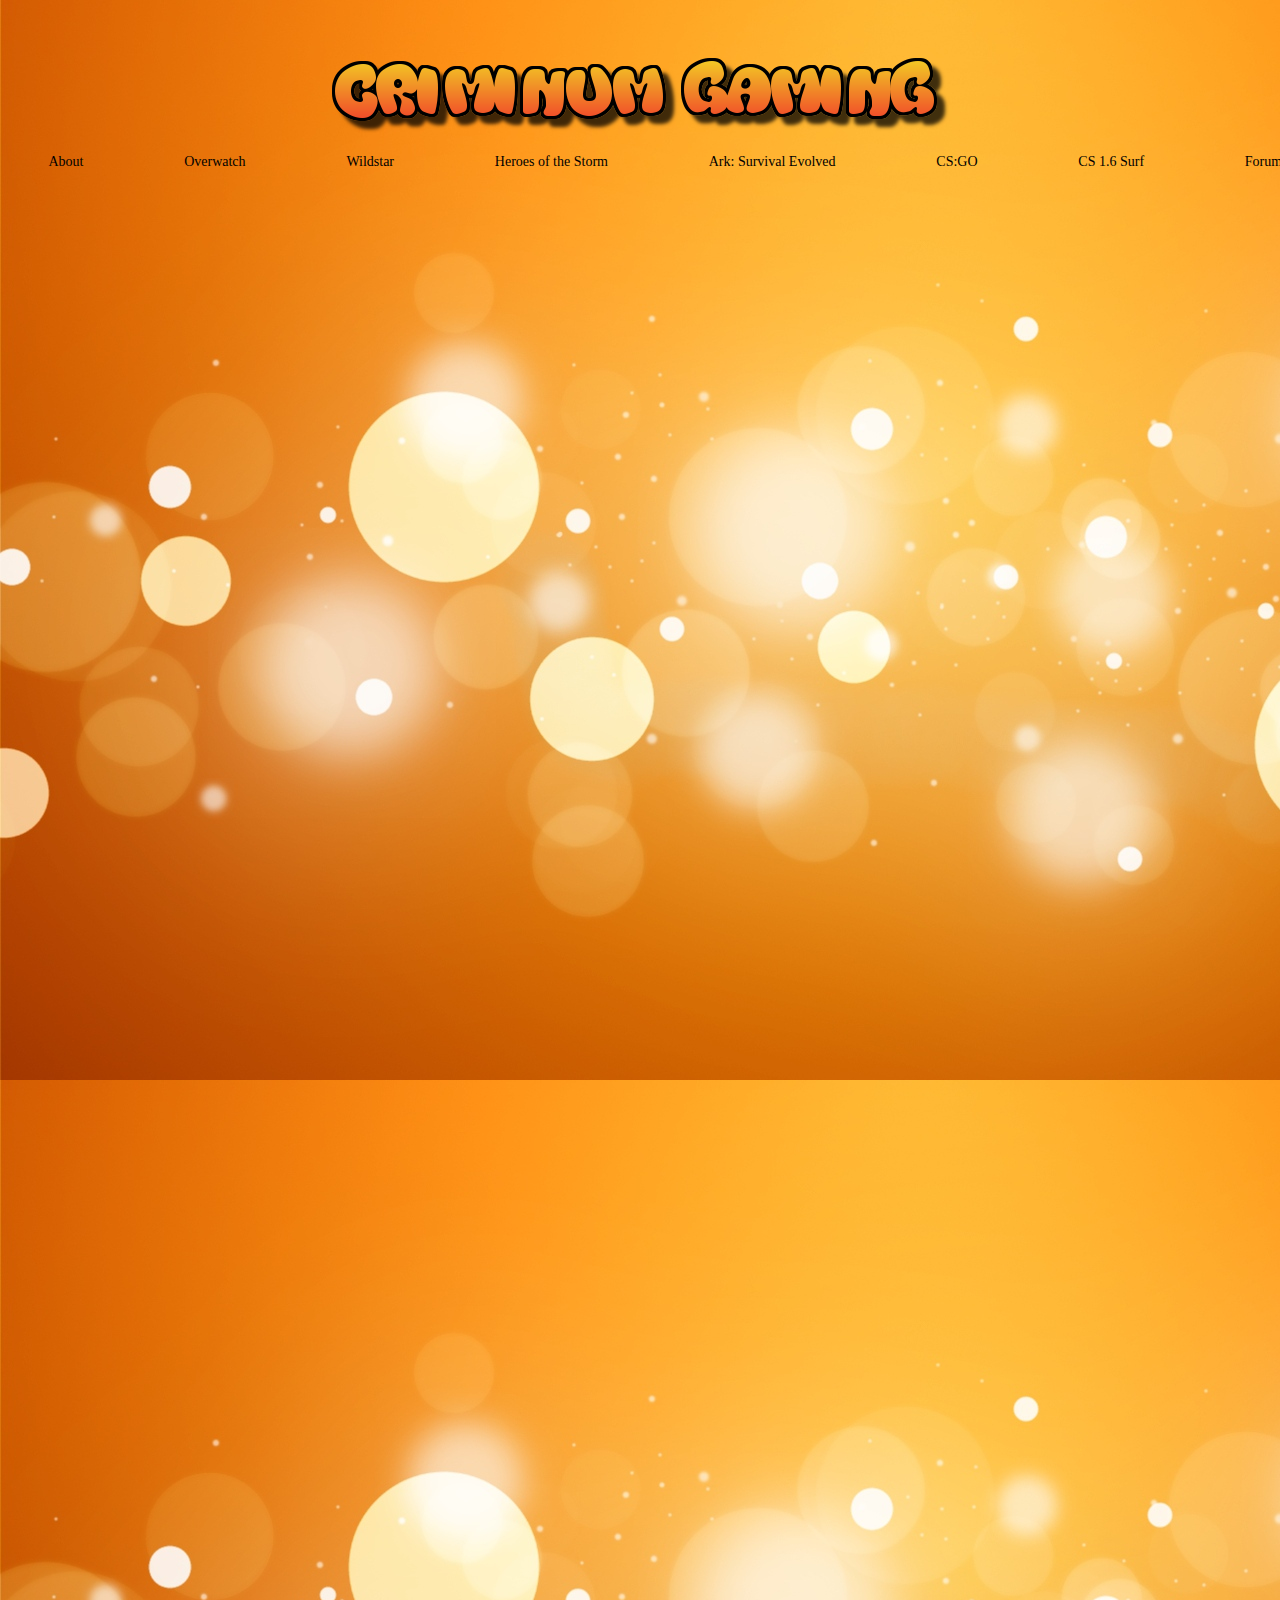
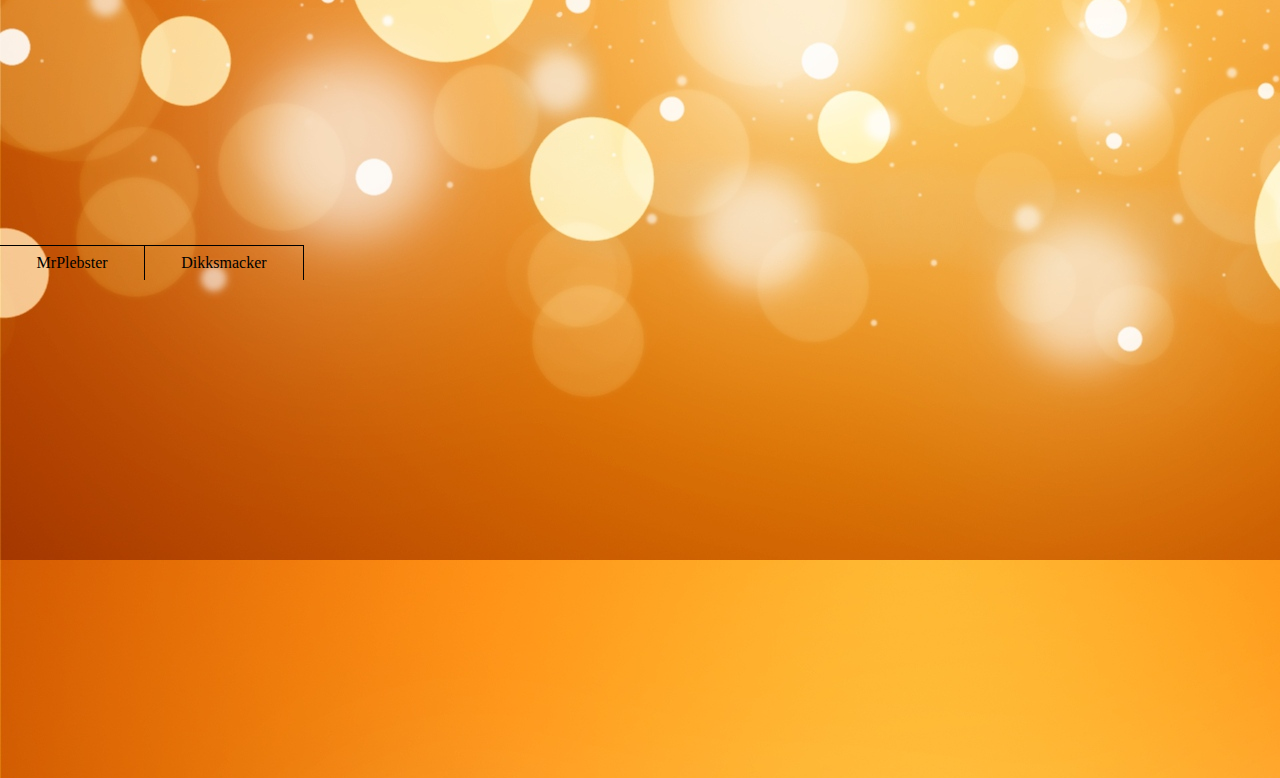
<file: duo_stream.html>
<!DOCTYPE html>
<html>
  <head>
    <title>Criminum Gaming</title>
	<link rel="stylesheet" href="duo_stream.css" />
	<meta charset="utf-8" />
	<style type="text/css">
	<!--
body {
 margin-top: 0px;
 margin-right: 0px;
 margin-bottom: 0px;
 margin-left: 0px;
}
-->
</style>
<script src="Dropdown.js"></script>
  </head>

 <body>
    
        <div id="page">
    
            <header>
                <div>
            <img src="criminum-header.png" alt="Logo">
                    </div>
            <nav>
			<a href="#">About</a>
                    <a href="Overwatch.html">Overwatch</a>
                    <a href="Wildstar.html">Wildstar</a>
                    <a href="Hots.html">Heroes of the Storm</a>
                    <a href="Ark.html">Ark: Survival Evolved</a>
                    <a href="#">CS:GO</a>
                    <a href="Surf.html">CS 1.6 Surf</a>
                    <a href="#">Forum</a>
		    <div class="dropdown">
             <button onclick="myFunction()" class="dropbtn">Community</button>
             <div id="myDropdown" class="dropdown-content">
                    <a href="https://www.curse.com/servers/r7ACt2" target="_blank">Join Criminum</a>
					<a href="#curse">About Curse</a>
  </div>
            </nav>
             </header>
             </div>
	
	
	<div id="mrplebster_stream">
	<iframe src="https://twitch.tv/mrplebster/embed" allowfullscreen height="719" width="808.5"></iframe>
	 </div> 
	 
	 <div id="dikksmacker_stream">
	 <iframe src="https://twitch.tv/dikksmacker/embed" allowfullscreen height="719" width="808.5"></iframe>
	 </div> 
	 
	  <ul class="navbar_chat">
  <li id="navbar_menu"><a href="#" onclick="openCity('London')">MrPlebster</a></li>
  <li><a href="#" onclick="openCity('Paris')">Dikksmacker</a></li>
</ul>
	 
	 <div id="London" class="city">
   <iframe src="https://twitch.tv/mrplebster/chat" height="684" width="303" ></iframe> 
</div>

<div id="Paris" class="city">
	 <iframe src="https://twitch.tv/dikksmacker/chat" height="684" width="303" ></iframe> 
</div>

	
<script>
openCity("London");

function openCity(cityName) {
    var i;
    var x = document.getElementsByClassName("city");
    for (i = 0; i < x.length; i++) {
        x[i].style.display = "none"; 
    }
    document.getElementById(cityName).style.display = "block"; 
}
	</script> 
	 
	 
	 
	 
	 </body>
	 </html>
</file>
<file: duo_stream.css>
body {
	background-image: url("background_criminum.jpeg");
	overflow: hidden;
}
	
	
	
	#page {
            position:relative; 	
			
    }
    header {
            min-height:100px;
            position:relative;
			max-width: 1920px;
    
    }
   
   header img {         
            display: block;
			margin: 0 auto;
			margin-top: 50px;
			border: 0;
			
    }
       
  /*navigation bar*/ 
	
    nav {
            position:absolute;
            top:7.3vw;
            left: 0em;
            right:0;
            bottom:0;
            color:green;
            min-width:800px;
            text-align:left;
            height:20px;
            padding:10px 1.7vw;
			white-space: nowrap;
			float:left;
			max-width: 80vw;
    }
    
    
    nav a {
            font-size:14px;
            margin:10px 0;height:20px;
            padding:12px 5em;
            color: black;
            text-decoration:none;
			
			
    }
    
    nav a:hover {
    background-color:rgba(0, 0, 0, 0.3);
    }
	
	
	
/*Dropdown nav*/


.dropbtn {
    background-color: rgba(0, 0, 0, 0);
    color: black;
    padding:10px 1.7vw;
    font-size: 14px;
    border: none;
    cursor: pointer;
}

.dropbtn:hover, .dropbtn:focus {
    background-color: rgba(0, 0, 0, 0.3);
}

.dropdown {
    position: relative;
    display: inline-block;
}
.dropdown a {
	padding:12px 5em;
	 margin:10px 0;
	 height:20px;
}
.dropdown-content {
    display: none;
    position: absolute;
    background-color: rgba(0, 0, 0, 0.8);
    min-width: 137px;
    overflow: auto;
    box-shadow: 0px 8px 16px 0px rgba(0,0,0,0.2);
}

.dropdown-content a {
    color: white;
    padding: 12px 16px;
    text-decoration: none;
    display: block;
	text-align: center;
}

.dropdown a:hover {background-color: rgba(0, 0, 0, 0.2);}

.show {display:block;}


/*stream + chat */	
	
	
	
#mrplebster_stream {
	float:left;
	width: auto;
	height: auto;
	margin-top: 87px;
}


#dikksmacker_stream, #mrplebster_stream, .navbar_chat, #london, #paris {
	display: inline-block;
}

#dikksmacker_stream {
	float: left;
	margin-top: 87px;
	width: auto;
	height: auto;
}

.navbar_chat {
	list-style-type: none;
	margin: 0;
	padding: 0;
	margin-top: 87px;
	float: left;
}

.navbar_chat li {
	float: left;
}

.navbar_chat a {
	display: block;
	padding: 8px 36px 8px 36.6px;
	border-top: solid 1px black;
	text-decoration: none;
	color: black;
}

.navbar_chat a:hover {
    background-color:rgba(0, 0, 0, 0.3);
    }
	
#london, #paris {
	float: right;
}

#navbar_menu {
	border-right: solid 1px black;
}

iframe {
	border: 0;
}






/* MEDIA QUERIES */



@media only screen and (max-width: 1800px) {
    nav {
            position:absolute;
            top:7.3vw;
            left: 0em;
            right:0;
            bottom:0;
            color:green;
            min-width:800px;
            text-align:left;
            height:20px;
            padding:0px 0vw;
			white-space: nowrap;
			float:left;
			max-width: 80vw;
    }
    
    
    nav a {
            font-size:14px;
            margin:5px 10px;height:20px;
            padding:5px 3vw;
            color: black;
            text-decoration:none;
	}	
	#mrplebster_stream iframe {
		width: 687.5px;
		height: 530px;
	}
	
	#dikksmacker_stream iframe {
		width: 687.5px;
		height: 530px;
	}
	.city iframe {
		height: 494px;
	}
	
	.navbar_chat {
	border-right: solid 1px black;
	}
}

@media screen and (max-width: 1300px) {

#mrplebster_stream iframe {
width: 1300px;
height: 800px;
}

#dikksmacker_stream iframe { 
width: 1300px;
height: 800px;
}

#dikksmacker_stream {
margin-top: 0px;
}

.city  iframe {
width: 1300px;
}

.navbar_chat {
margin-top: 0px;
}

.nav {
min-width: 100px;
width: 100%;
text-align: center;
}
}

@media screen and(max-width: 1500px) {
 #mrplebster_stream iframe {
 width: 720px;
}
#dikksmacker_stream {
width: 720px;
}

nav {
position: absolute;
top: 7.3vw;
left: 0em;
right: 0;
bottom: 0;
color: green;
min-width: 800px;
text-align: left;
height: 20px;
padding: 0px, 0vw;
white-space: nowrap;
float:left;
min-width: 80vw;
}

nav a {
font-size: 14px;
margin: 5px 5px;
height: 20px;
padding: 5px 3vw;
color: black;
text-decoration: none;
}

body {
overflow-x: hidden;
overflow-y: scroll;
}
}
</file>
